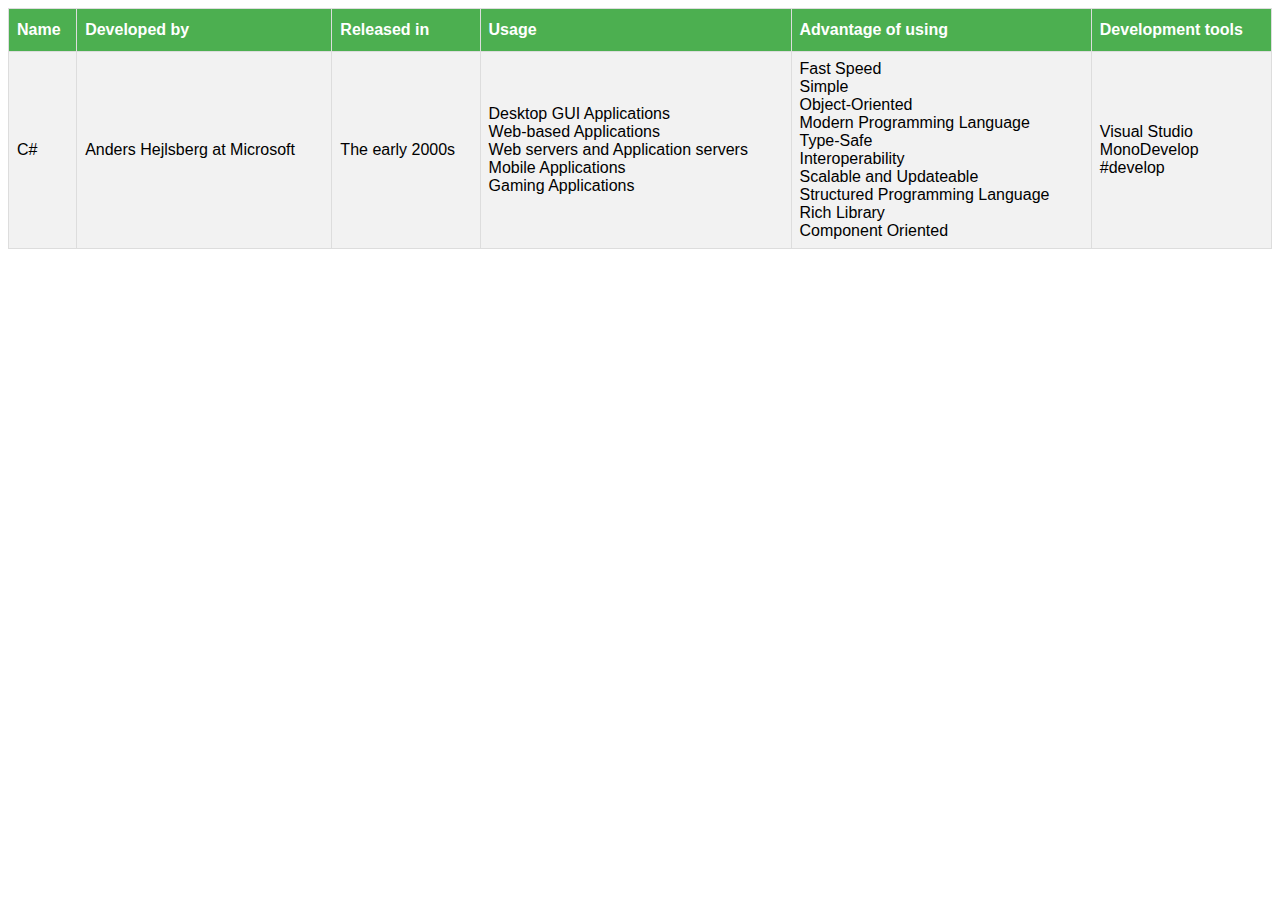
<file: Csharp.html>
<!DOCTYPE html>
<html>
<head>
<title>Programming languages</title>
 <link rel="stylesheet" type="text/css" href="cssDetail.css">
</head>


<body>

 <table id='tblDetails' >
  <tr>
    <th>Name</th>
    <th>Developed by</th>
    <th>Released in</th>
    <th>Usage</th>
	<th>Advantage of using</th>
	<th>Development tools</th>
  </tr>
  <tr >
    <td>C#</td>
    <td>Anders Hejlsberg at Microsoft</td>
	<td>The early 2000s</td>
	<td>Desktop GUI Applications<br>
		Web-based Applications<br>
		Web servers and Application servers <br>
		Mobile Applications<br>
		Gaming Applications</td>
		
	<td>Fast Speed<br>
		Simple<br>
		Object-Oriented<br>
		Modern Programming Language<br>
		Type-Safe<br>
		Interoperability<br>
		Scalable and Updateable<br>
		Structured Programming Language<br>
		Rich Library<br>
		Component Oriented</td>
    <td>Visual Studio<br>MonoDevelop<br>#develop</td>
   
	
  </tr>


</table>

</body>




</html>
</file>
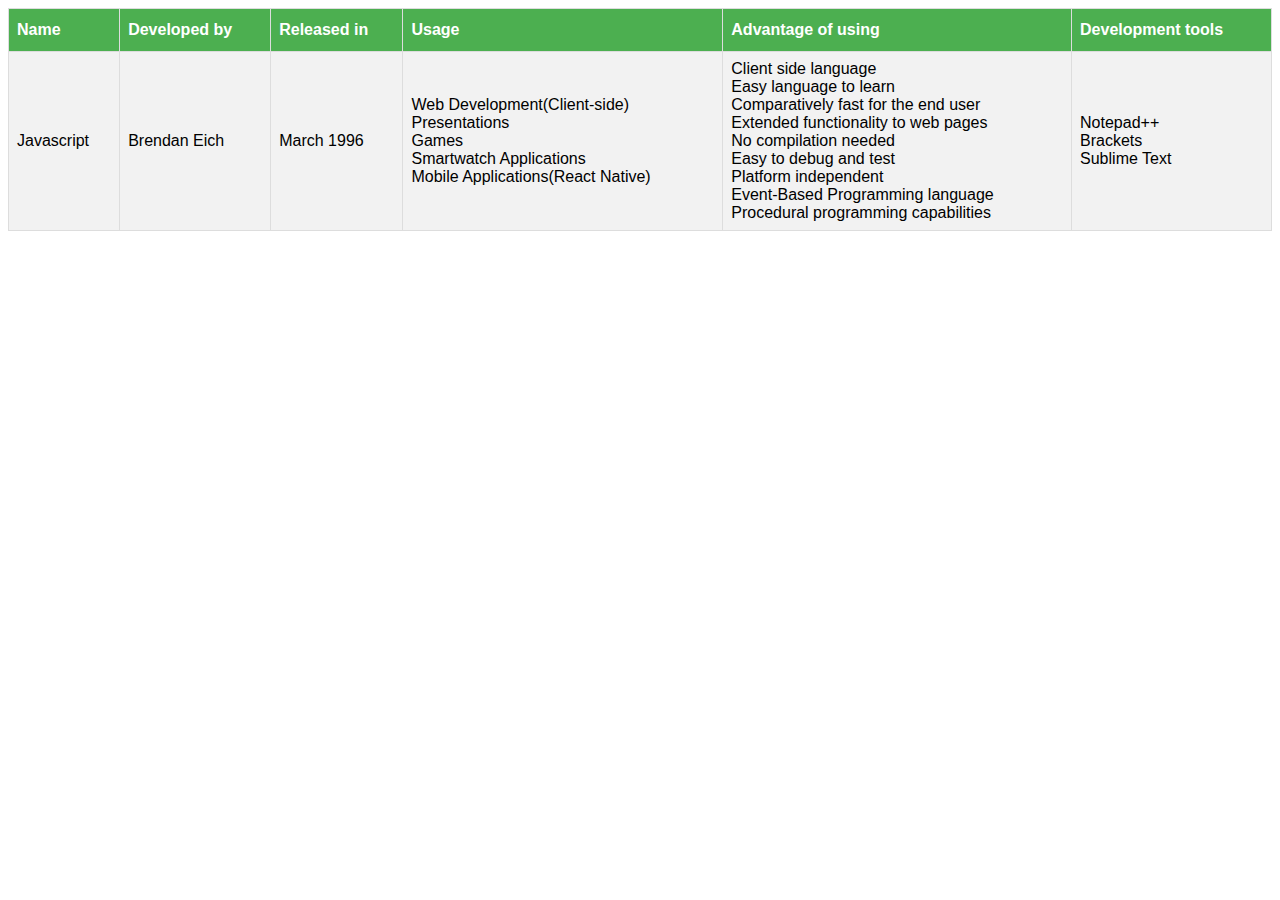
<file: Java script.html>
<!DOCTYPE html>
<html>
<head>
<title>Programming languages</title>
 <link rel="stylesheet" type="text/css" href="cssDetail.css">
</head>


<body>

 <table id='tblDetails' >
  <tr>
    <th>Name</th>
    <th>Developed by</th>
    <th>Released in</th>
    <th>Usage</th>
	<th>Advantage of using</th>
	<th>Development tools</th>
  </tr>
  <tr >
    <td>Javascript</td>
    <td>Brendan Eich</td>
	<td>March 1996</td>
	<td>Web Development(Client-side)<br>
		Presentations<br>
		Games<br>
		Smartwatch Applications<br>
		Mobile Applications(React Native)</td>
		
	<td>Client side language<br>
		Easy language to learn<br>
		Comparatively fast for the end user<br>
		Extended functionality to web pages<br>
		No compilation needed<br>
		Easy to debug and test<br>
	    Platform independent<br>
		Event-Based Programming language<br>
		Procedural programming capabilities</td>
    <td>Notepad++<br>Brackets<br>Sublime Text</td>
   
	
  </tr>


</table>

</body>




</html>
</file>
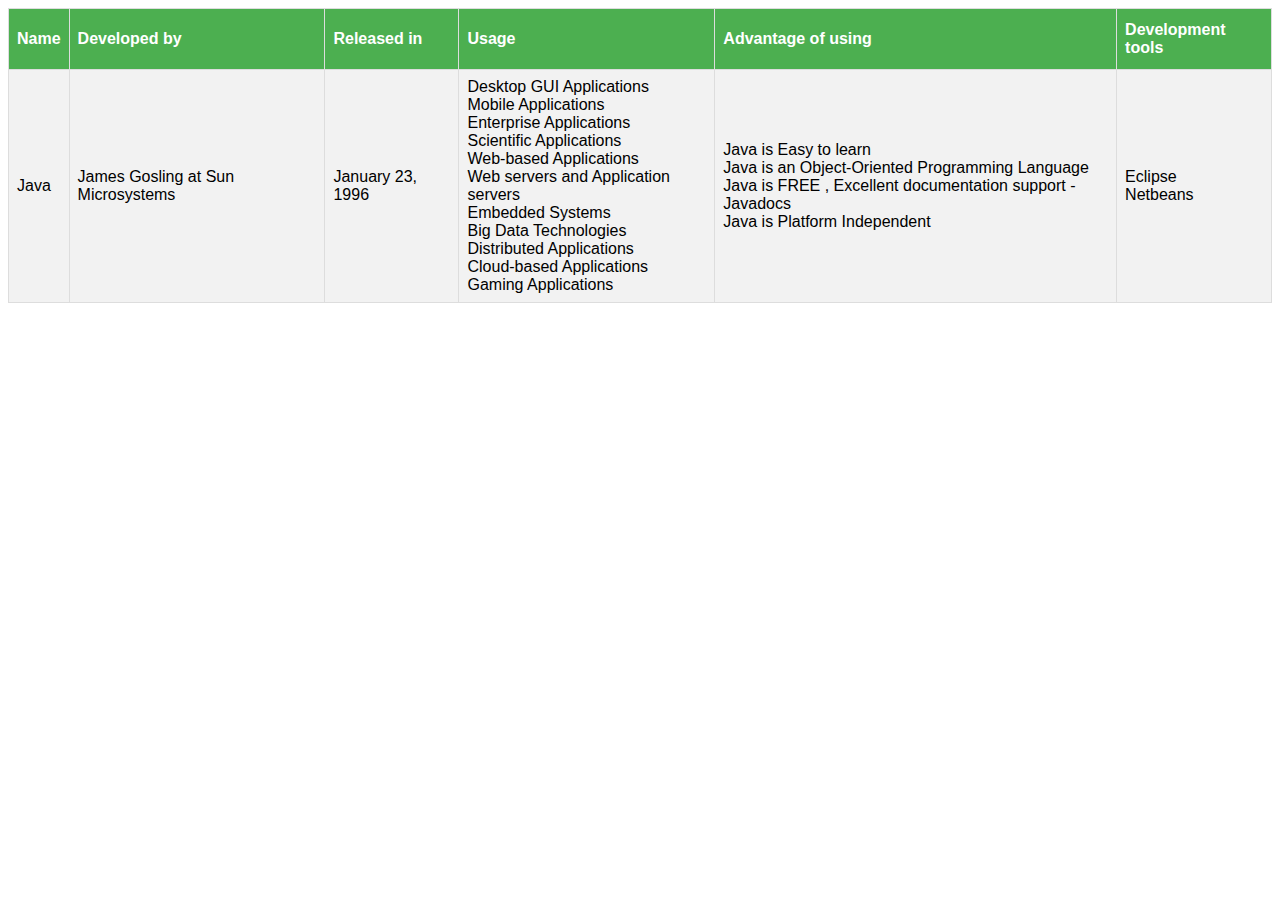
<file: Java.html>
<!DOCTYPE html>
<html>
<head>
<title>Programming languages</title>
 <link rel="stylesheet" type="text/css" href="cssDetail.css">
</head>


<body>

 <table id='tblDetails' >
  <tr>
    <th>Name</th>
    <th>Developed by</th>
    <th>Released in</th>
    <th>Usage</th>
	<th>Advantage of using</th>
	<th>Development tools</th>
  </tr>
  <tr >
    <td>Java</td>
    <td>James Gosling at Sun Microsystems</td>
	<td>January 23, 1996</td>
	<td>Desktop GUI Applications<br>
		Mobile Applications<br>
		Enterprise Applications<br>
		Scientific Applications<br>
		Web-based Applications<br>
		Web servers and Application servers <br>
		Embedded Systems<br>
		Big Data Technologies<br>
		Distributed Applications<br>
		Cloud-based Applications<br>
		Gaming Applications</td>
		
	<td>Java is Easy to learn<br>Java is an Object-Oriented Programming Language<br>Java is FREE , Excellent documentation support - Javadocs<br>Java is Platform Independent</td>
    <td>Eclipse<br>Netbeans</td>
   
	
  </tr>


</table>

</body>




</html>
</file>
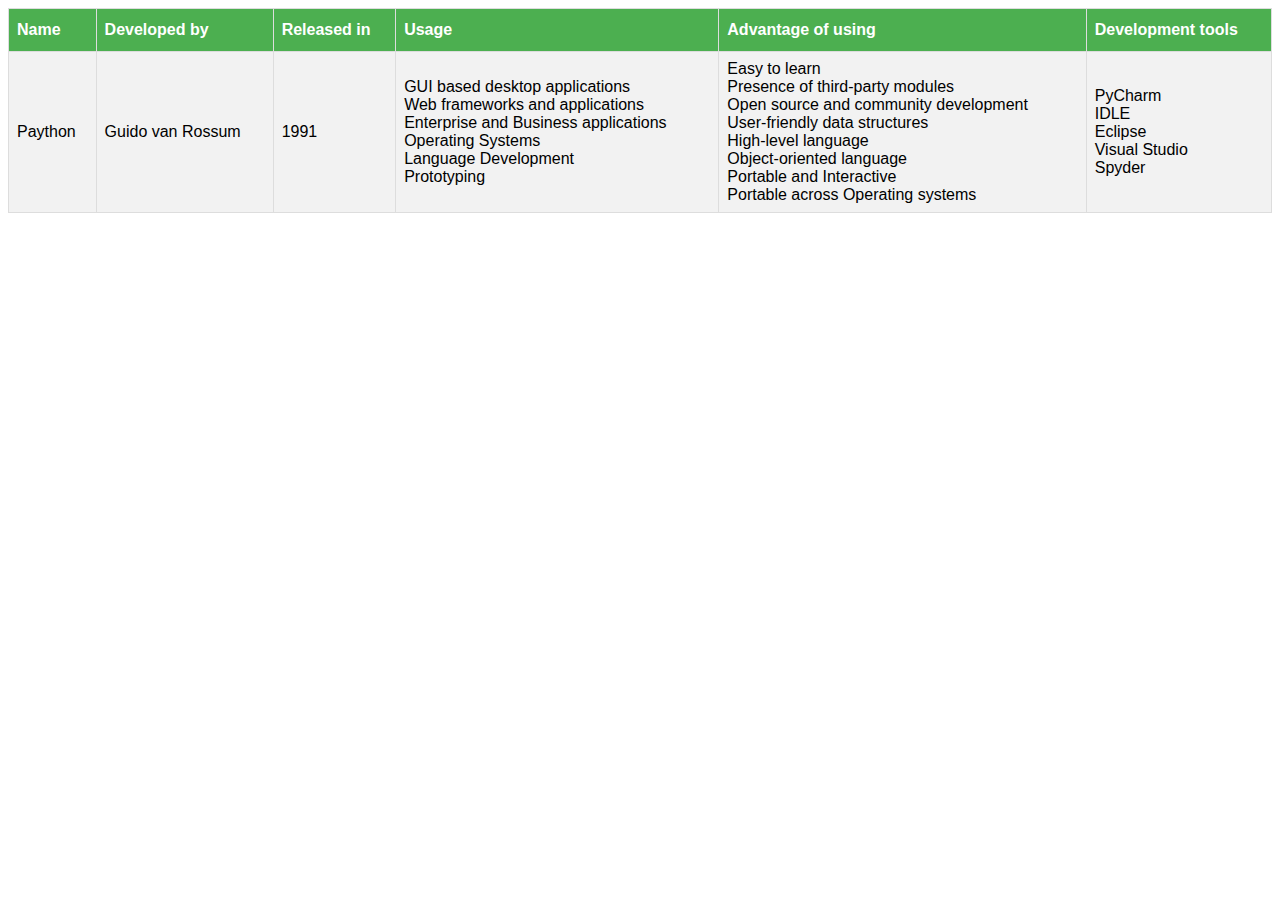
<file: Paython.html>
<!DOCTYPE html>
<html>
<head>
<title>Programming languages</title>
 <link rel="stylesheet" type="text/css" href="cssDetail.css">
</head>


<body>

 <table id='tblDetails' >
  <tr>
    <th>Name</th>
    <th>Developed by</th>
    <th>Released in</th>
    <th>Usage</th>
	<th>Advantage of using</th>
	<th>Development tools</th>
  </tr>
  <tr >
    <td>Paython</td>
    <td>Guido van Rossum</td>
	<td>1991</td>
	<td>GUI based desktop applications<br>
		Web frameworks and applications<br>
		Enterprise and Business applications<br>
		Operating Systems<br>
		Language Development<br>
		Prototyping
		</td>
		
	<td>Easy to learn<br>
		Presence of third-party modules<br>
		Open source and community development<br>
		User-friendly data structures<br>
		High-level language<br>
		Object-oriented language<br>
		Portable and Interactive<br>
		 Portable across Operating systems<br>
		</td>
    <td>PyCharm<br>IDLE<br>Eclipse<br>Visual Studio<br>Spyder</td>
   
	
  </tr>


</table>

</body>




</html>
</file>
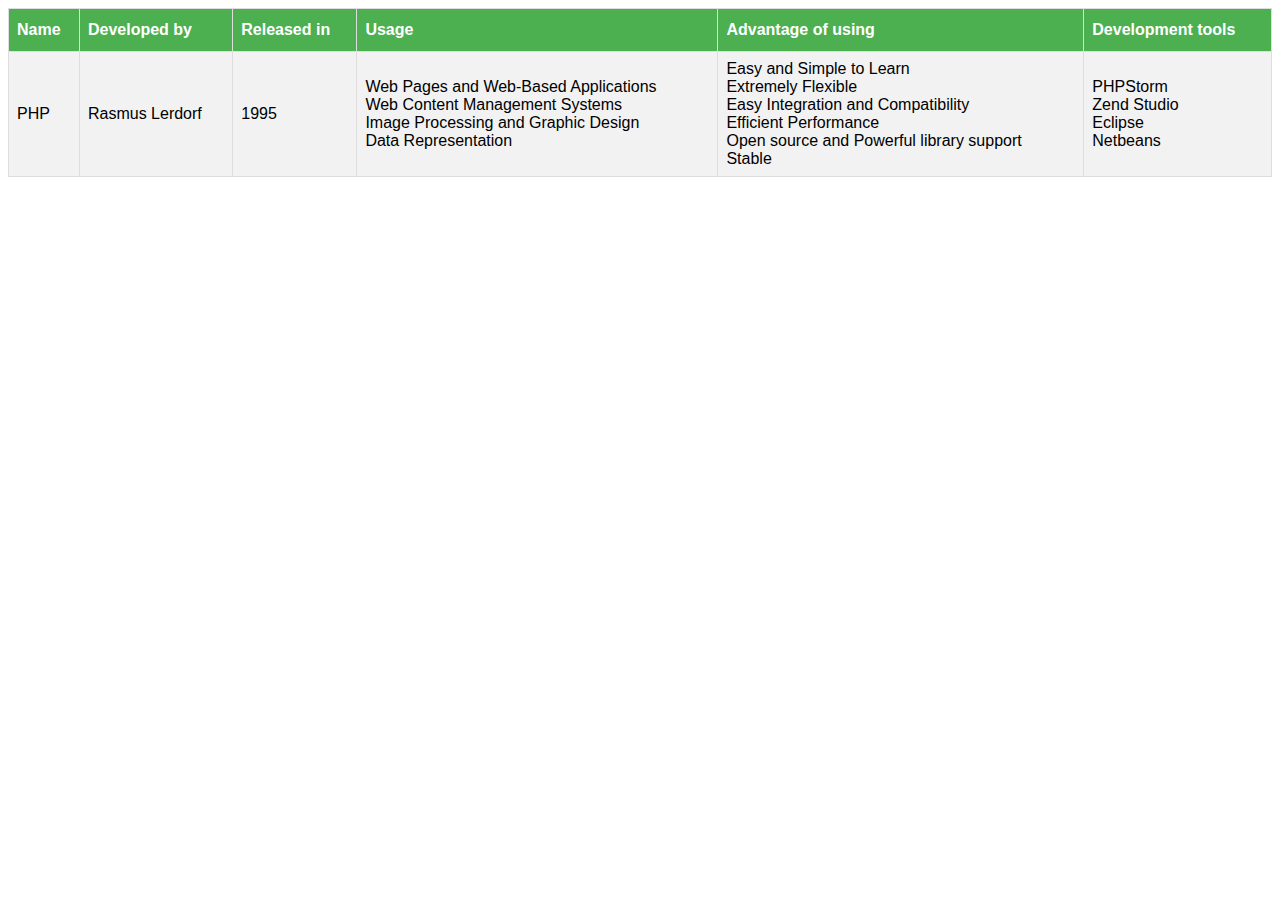
<file: PHP.html>
<!DOCTYPE html>
<html>
<head>
<title>Programming languages</title>
 <link rel="stylesheet" type="text/css" href="cssDetail.css">
</head>


<body>

 <table id='tblDetails' >
  <tr>
    <th>Name</th>
    <th>Developed by</th>
    <th>Released in</th>
    <th>Usage</th>
	<th>Advantage of using</th>
	<th>Development tools</th>
  </tr>
  <tr >
    <td>PHP</td>
    <td>Rasmus Lerdorf</td>
	<td>1995</td>
	<td>Web Pages and Web-Based Applications<br>
		Web Content Management Systems<br>
		Image Processing and Graphic Design<br>
		Data Representation<br>
		</td>
		
	<td>Easy and Simple to Learn<br>
		Extremely Flexible<br>
		Easy Integration and Compatibility<br>
		Efficient Performance<br>
		Open source and Powerful library support<br>
		Stable<br>
		</td>
    <td>PHPStorm<br>Zend Studio<br>Eclipse<br>Netbeans</td>
   
	
  </tr>


</table>

</body>




</html>
</file>
<file: cssDetail.css>
#tblDetails {
  font-family: "Trebuchet MS", Arial, Helvetica, sans-serif;
  border-collapse: collapse;
  width: 100%;
}

#tblDetails td, #tblDetails th {
  border: 1px solid #ddd;
  padding: 8px;
}

#tblDetails tr:nth-child(even){background-color: #f2f2f2;}

#tblDetails tr:hover {background-color: #ddd;}

#tblDetails th {
  padding-top: 12px;
  padding-bottom: 12px;
  text-align: left;
  background-color: #4CAF50;
  color: white;
}
</file>
